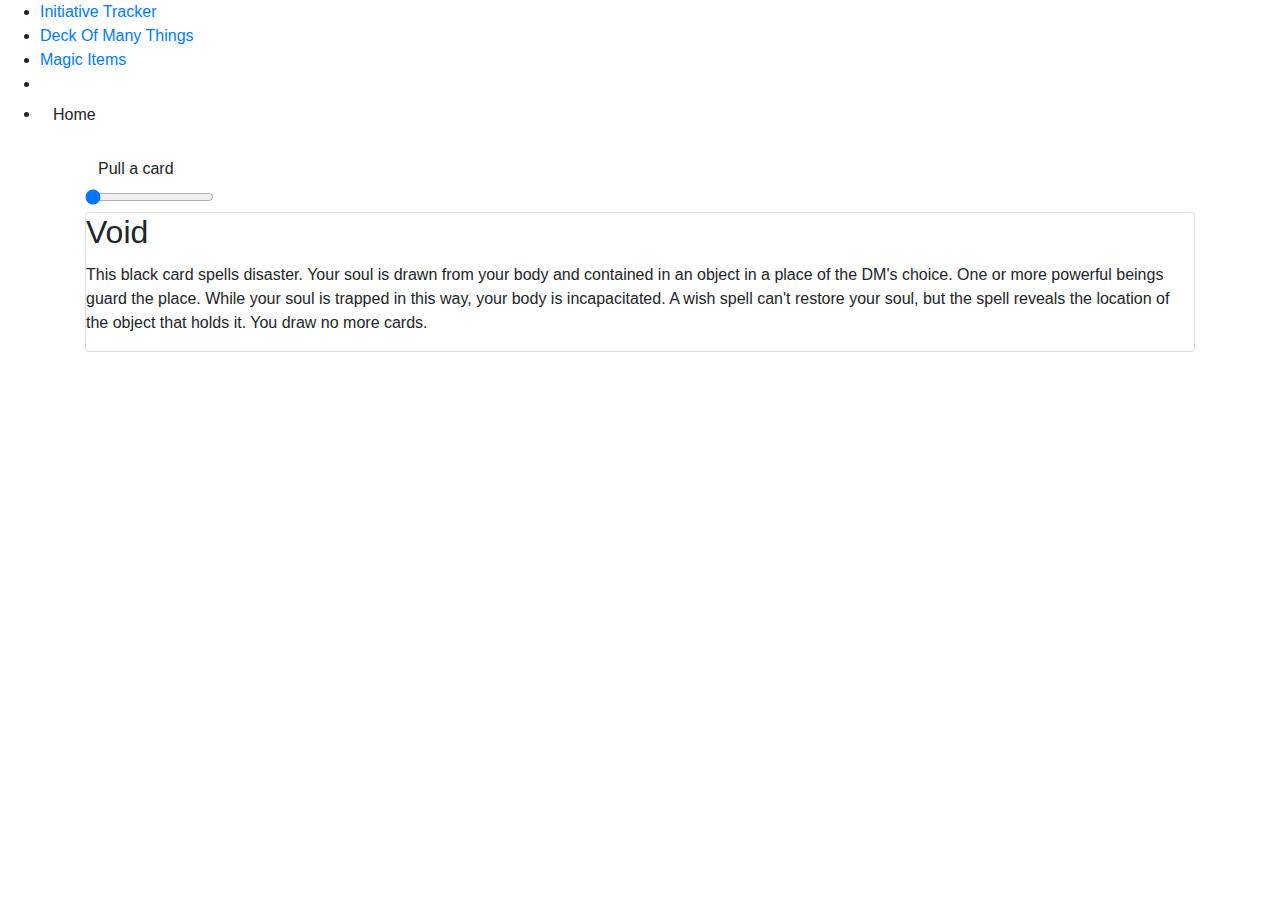
<file: vite-project/views/deckOfMany.html>
<!doctype html>
<html lang="en">
  <head>
    <meta charset="UTF-8" />
    <link rel="icon" type="image/svg+xml" href="../public/vite.svg" />
    <meta name="viewport" content="width=device-width, initial-scale=1.0" />
      <link rel="stylesheet" href="https://stackpath.bootstrapcdn.com/bootstrap/4.5.2/css/bootstrap.min.css">
  
    <title>Deck Of Many Cards</title>
  </head>
  <body>
    <header class="header-container">
      <nav>
        <ul class="header-menu">
          <li >
            <a href="initTracker.html" class="header-link">Initiative Tracker</a>
          </li>
          <li >
            <a href="deckOfMany.html" class="header-link">Deck Of Many Things</a>
          </li>
          <li >
            <a href="magicItems.html" class="header-link">Magic Items</a>
          </li>
          <li class="header-line"></li>
          <li>
              <a class="header-resume btn" href="../index.html">Home</a>
          </li>
        </ul>
        
      </nav>
  </header>
    <main>
        <div class="container" >
            <div class="button-parent">
            <button id="drawButton" class="domt-button btn">Pull a card</button>
            <div class="slidecontainer">
                <input type="range" min="1" max="66" value="1" class="slider" id="myRange">
            </div>
             </div>
            <div id="cardContainer" class="hidden">
                <div class="card">
                    <h2 class="card-title">Void</h2>
                    <div class ="line"></div> 
                    <p class="card-description">This black card spells disaster. Your soul is drawn from your body and contained in an object in a place of the DM's choice. One or more powerful beings guard the place. While your soul is trapped in this way, your body is incapacitated. A wish spell can't restore your soul, but the spell reveals the location of the object that holds it. You draw no more cards.</p>
                </div>
            </div>
         </div>
    </main>
    <script type="module" src="../src/main.js"></script>
  </body>
</html>
</file>
